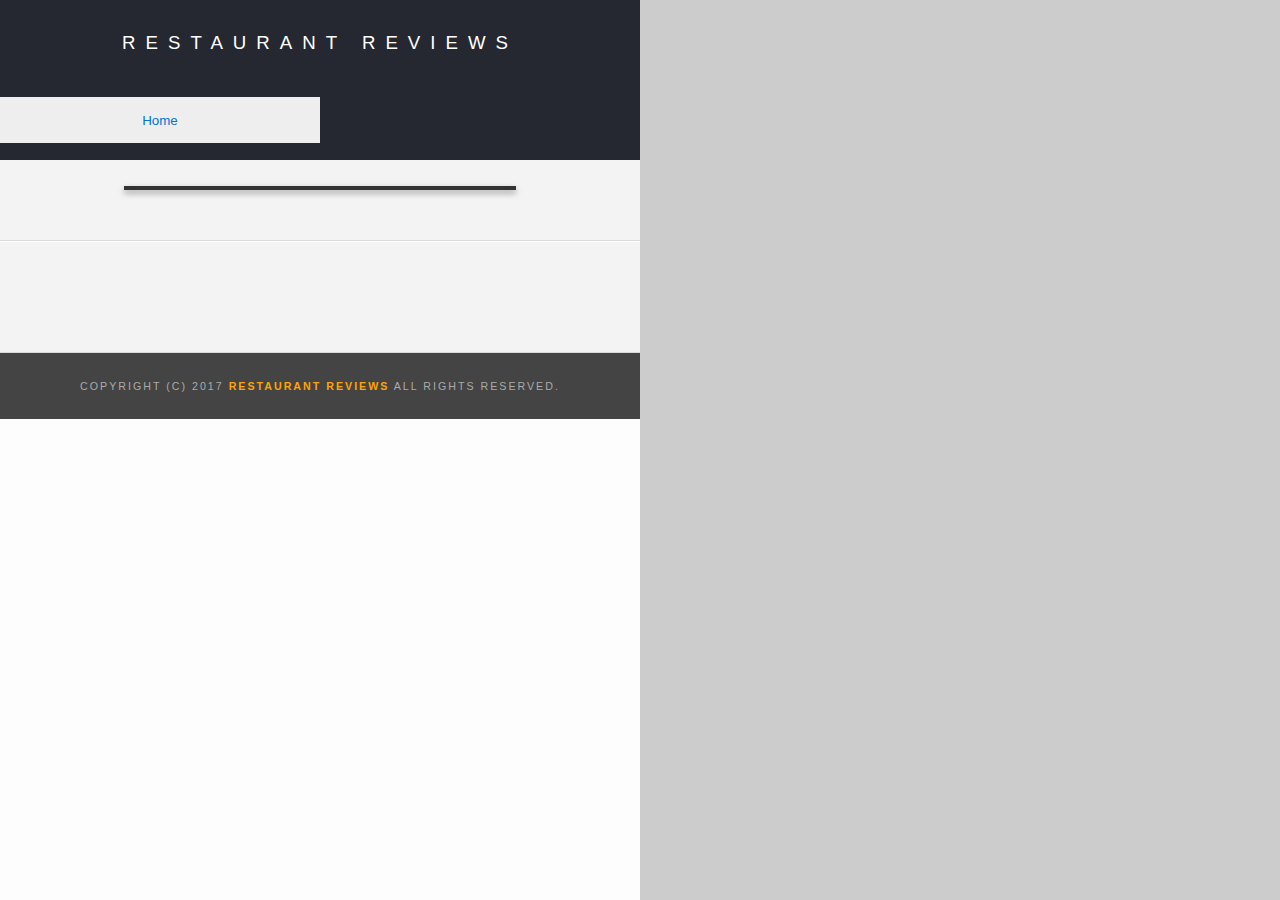
<file: restaurant.html>
<!DOCTYPE html>
<html>

<head>
  <!-- Normalize.css for better cross-browser consistency -->
  <link rel="stylesheet" src="//normalize-css.googlecode.com/svn/trunk/normalize.css" />
  <!-- Main CSS file -->
  <link rel="stylesheet" href="css/styles.css" type="text/css">
  <title>Restaurant Info</title>
  <meta name="viewport" content="width=device-width, initial-scale=1">
</head>

<body class="inside">
  <!-- Beginning header -->
  <header>
    <!-- Beginning nav -->
    <nav>
      <h1><a href="/">Restaurant Reviews</a></h1>
    </nav>
    <!-- Beginning breadcrumb -->
    <nav>
      <ul id="breadcrumb" aria-label="navigate on website">
        <li><a href="/">Home</a></li>
      </ul>
  </nav>
    <!-- End breadcrumb -->
    <!-- End nav -->
  </header>
  <!-- End header -->

  <!-- Beginning main -->
  <main id="maincontent">
    <!-- Beginning map -->
    <section id="map-container">
      <div id="map" aria-label="map with location of selected restaurant"></div>
    </section>
    <!-- End map -->
    <!-- Beginning restaurant -->
    <section id="restaurant-container" tabindex="0" aria-label="Restaurant Information">
      <h1 id="restaurant-name" tabindex="0"></h1>
      <img id="restaurant-img" tabindex="0">
      <p id="restaurant-cuisine" tabindex="0"></p>
      <p id="restaurant-address" tabindex="0"></p>
      <table id="restaurant-hours" tabindex="0"></table>
    </section>
    <!-- end restaurant -->
    <!-- Beginning reviews -->
    <section id="reviews-container">
      <ul id="reviews-list" tabindex="0"></ul>
    </section>
    <!-- End reviews -->
  </main>
  <!-- End main -->

  <!-- Beginning footer -->
  <footer id="footer">
    Copyright (c) 2017 <a href="/"><strong>Restaurant Reviews</strong></a> All Rights Reserved.
  </footer>
  <!-- End footer -->

  <!-- Beginning scripts -->
  <!-- Database helpers -->
  <script type="text/javascript" src="js/dbhelper.js"></script>
  <!-- Main javascript file -->
  <script type="text/javascript" src="js/restaurant_info.js"></script>
  <!-- Google Maps -->
  <script async defer src="https://maps.googleapis.com/maps/api/js?key=AIzaSyBUXT3iJCVG3MU2CBLB0NNR9WWrWufhwno&libraries=places&callback=initMap"></script>
  <!-- End scripts -->

</body>

</html>
</file>
<file: css/styles.css>
@charset "utf-8";
/* CSS Document */

body,td,th,p{
	font-family: Arial, Helvetica, sans-serif;
	font-size: 10pt;
	color: #333;
	line-height: 1.5;
}
body {
	background-color: #fdfdfd;
	margin: 0;
	position:relative;
}
ul, li {
	font-family: Arial, Helvetica, sans-serif;
	font-size: 10pt;
	color: #333;
}
a {
	color: orange;
	text-decoration: none;
}
a:hover, a:focus {
	color: #3397db;
	text-decoration: none;
}
a img{
	border: none 0px #fff;
}
h1, h2, h3, h4, h5, h6 {
  font-family: Arial, Helvetica, sans-serif;
  margin: 0 0 20px;
}
article, aside, canvas, details, figcaption, figure, footer, header, hgroup, menu, nav, section {
	display: block;
}
#maincontent {
  background-color: #f3f3f3;
  min-height: 100%;
  width: 100%;
}
#footer {
  background-color: #444;
  color: #aaa;
  font-size: 8pt;
  letter-spacing: 2px;
  padding: 25px;
  text-align: center;
  text-transform: uppercase;
}
@media screen and (min-width: 380px) {
  #footer {
    font-size: 8pt;
  }
}

/* ====================== Navigation ====================== */
nav {
  width: 100%;
  height: 80px;
  background: #252831;
  text-align: center;
  display: -webkit-box;
  display: -moz-box;
  display: -ms-flexbox;
  display: -webkit-flex;
  display: flex;
  flex-direction: column;
  justify-content: center;
}
nav h1 {
  margin: auto;
  text-align: center;
}
nav h1 a {
  color: #fff;
  font-size: 10pt;
  font-weight: 100;
  letter-spacing: 8px;
  text-transform: uppercase;
}
#breadcrumb {
    padding: 10px 15px 16px;
    height: 20px;
    list-style: none;
    background-color: #eee;
    font-size: 17px;
    margin: 0;
    width: calc(100% - 80px);
}

/* Display list items side by side */
#breadcrumb li {
    display: inline;
}

/* Add a slash symbol (/) before/behind each list item */
#breadcrumb li+li:before {
    padding: 8px;
    color: black;
    content: "/\00a0";
}

/* Add a color to all links inside the list */
#breadcrumb li a {
    color: #0275d8;
    text-decoration: none;
}

/* Add a color on mouse-over */
#breadcrumb li a:hover {
    color: #01447e;
    text-decoration: underline;
}

@media screen and (min-width: 980px) {
  .inside nav {
    width: 50%;
  }

  #breadcrumb {
    width: calc(50% - 30px);
  }
}

@media screen and (min-width: 600px) {
  nav h1 a {
    font-size: 14pt;
    letter-spacing: 10px;
    font-weight: 200;
  }
}

/* ====================== Map ====================== */
#map {
  height: 400px;
  width: 100%;
  background-color: #ccc;
}

@media screen and (min-width: 550px) {
  #map {
    min-height: 380px;
  }
}
/* ====================== Restaurant Filtering ====================== */
.filter-options {
  width: 100%;
  background-color: #3397DB;
  align-items: center;
  margin-bottom: 20px;
  display: -webkit-box;
  display: -moz-box;
  display: -ms-flexbox;
  display: -webkit-flex;
  display: flex;
  flex-wrap: wrap;
}
.filter-options h2 {
  color: white;
  font-size: 1rem;
  font-weight: normal;
  line-height: 1;
  margin: 0 20px;
  padding: 15px;
  margin-bottom: 0;
}
.filter-options select {
  background: #fff;
  border: 1px solid #aaa;
  font-family: Arial, sans-serif;
  font-size: 10pt;
  height: 35px;
  letter-spacing: 0;
  margin: 0 10px 20px 10px;
  padding: 0 10px;
  width: 100%;
}

@media screen and (min-width: 550px) {
  .filter-options select {
    margin: 20px 10px 20px 10px;
    width: 30%;
  }
}
@media screen and (min-width: 850px) {
  .filter-options {
    display: block;
  }

  .filter-options h2 {
    display: inline;
    text-align: left;
  }

  .filter-options select {
    margin: 15px 10px 15px 10px;
    width: 300px;
  }
}

/* ====================== Restaurant Listing ====================== */
#restaurants-list {
  display: -webkit-box;
  display: -moz-box;
  display: -ms-flexbox;
  display: -webkit-flex;
  display: flex;
  flex-wrap: wrap;
  background: #f3f3f3;
  list-style: outside none none;
  margin: 0 auto 0 auto;
  padding: 30px 15px 60px;
  text-align: center;
}
#restaurants-list li {
  box-shadow: 1px 3px 6px rgba(0, 0, 0, 0.16), 0 3px 6px rgba(0, 0, 0, 0.23);
  background: #fff;
  font-family: Arial, sans-serif;
  margin: 0px auto 30px;
  min-height: 280px;
  padding: 30px 30px 25px;
  text-align: left;
  width: 260px;
}
#restaurants-list .restaurant-img {
  background-color: #ccc;
  display: block;
  margin: 0;
  max-width: 100%;
  min-height: 248px;
  min-width: 100%;
}
#restaurants-list li h1 {
  color: #f18200;
  font-family: Arial,sans-serif;
  font-size: 14pt;
  font-weight: 200;
  letter-spacing: 0;
  line-height: 1.3;
  margin: 20px 0 10px;
  text-transform: uppercase;
}
#restaurants-list p {
  margin: 0;
  font-size: 11pt;
}
#restaurants-list li a {
  background-color: orange;
  border-bottom: 3px solid #eee;
  color: #fff;
  display: inline-block;
  font-size: 10pt;
  margin: 15px 0 0;
  padding: 8px 30px 10px;
  text-align: center;
  text-decoration: none;
  text-transform: uppercase;
}

/* ====================== Restaurant Details ====================== */
.inside header {
  position: fixed;
  top: 0;
  width: 100%;
  z-index: 1000;
}

.inside #map-container {
  padding-top: 126px;
  background: #ddd none repeat scroll 0 0;
  width: 100%;
  height: 100%;
}

.inside #map {
  background: #ccc;
  height: 100%;
  width: 100%;
  z-index: 0;
}

.inside #footer {
  bottom: 0;
  position: relative;
  width: calc(100% - 50px);
}

#restaurant-name {
  color: #f18200;
  font-size: 16pt;
  font-weight: 200;
  letter-spacing: 0;
  margin: 15px 0 30px;
  text-transform: uppercase;
  line-height: 1.1;
}

#restaurant-img {
  max-width: 70%;
  border-radius: 20px 0 0 0;
  box-shadow: 0 0 6px rgba(0, 0, 0, 0.16), 0 3px 6px rgba(0, 0, 0, 0.23);
}

#restaurant-address {
  font-size: 12pt;
  margin: 10px 0px;
}

#restaurant-cuisine {
  background: #333;
  color: #ddd;
  font-size: 10pt;
  font-weight: 200;
  letter-spacing: 10px;
  margin: -4px auto 20px;
  padding: 2px 0;
  text-align: center;
  text-transform: uppercase;
  max-width: 70%;
  box-shadow: 0 3px 6px rgba(0, 0, 0, 0.16), 0 3px 6px rgba(0, 0, 0, 0.23);
}

#restaurant-container,
#reviews-container {
  border-bottom: 1px solid #d9d9d9;
  border-top: 1px solid #fff;
}

#restaurant-container {
  text-align: center;
  padding: 40px 20px 30px;
  width: calc(100% - 40px);
}

#reviews-container {
  padding: 30px 40px 80px;
  width: calc(100% - 80px);
}

#reviews-container h2 {
  color: #f18200;
  font-size: 16pt;
  font-weight: 200;
  letter-spacing: 0;
  padding-bottom: 1pt;
  text-transform: uppercase;
  text-align: center;
}

#reviews-list {
  margin: 0;
  padding: 0;
  width: 100%;
}

#reviews-list li {
  background: #fff;
  box-shadow: 0 3px 6px rgba(0, 0, 0, 0.16), 0 3px 6px rgba(0, 0, 0, 0.23);
  display: block;
  list-style-type: none;
  margin: 40px 0;
  padding: 20px;
  width: 100%;
  box-sizing: border-box;
}

#reviews-list li p {
  font-size: 9pt;
  margin: 0 0 10px;
}
#restaurant-hours td {
  color: #666;
}

@media screen and (min-width: 350px) {
  #reviews-list li p {
    font-size: 10pt;
  }

  #restaurant-hours {
    width: 280px;
  }
}

@media screen and (min-width: 600px) {
  #restaurant-name {
    font-size: 20pt;
  }

  #restaurant-container {
    padding: 40px 40px 30px;
    width: calc(100% - 80px);
  }

  #restaurant-cuisine {
    margin-top: -5px;
    font-size: 12pt;
    font-weight: 300;
  }

  #reviews-container h2 {
    font-size: 20pt;
  }
}

@media screen and (min-width: 980px) {
  .inside #map-container {
    position: fixed;
    padding-top: 0;
    right: 0;
    top: 0;
    width: 50%;
    z-index: 1000;
  }

  .inside #map {
    height: 100%;
    width: 100%;
  }

  #restaurant-name {
    font-size: 16pt;
  }

  #restaurant-container {
    padding-top: 140px;
    width: calc(50% - 80px);
  }

  #restaurant-cuisine {
    font-size: 10pt;
    font-weight: 200;
  }

  #reviews-container h2 {
    font-size: 16pt;
  }

  #reviews-container {
    width: calc(50% - 80px);
  }

  .inside #footer {
    width: calc(50% - 50px);
  }
}

@media screen and (min-width: 1200px) {
  #restaurant-name {
    font-size: 20pt;
  }

  #restaurant-cuisine {
    font-size: 12pt;
    font-weight: 300;
  }

  #reviews-container h2 {
    font-size: 20pt;
  }
}
</file>
